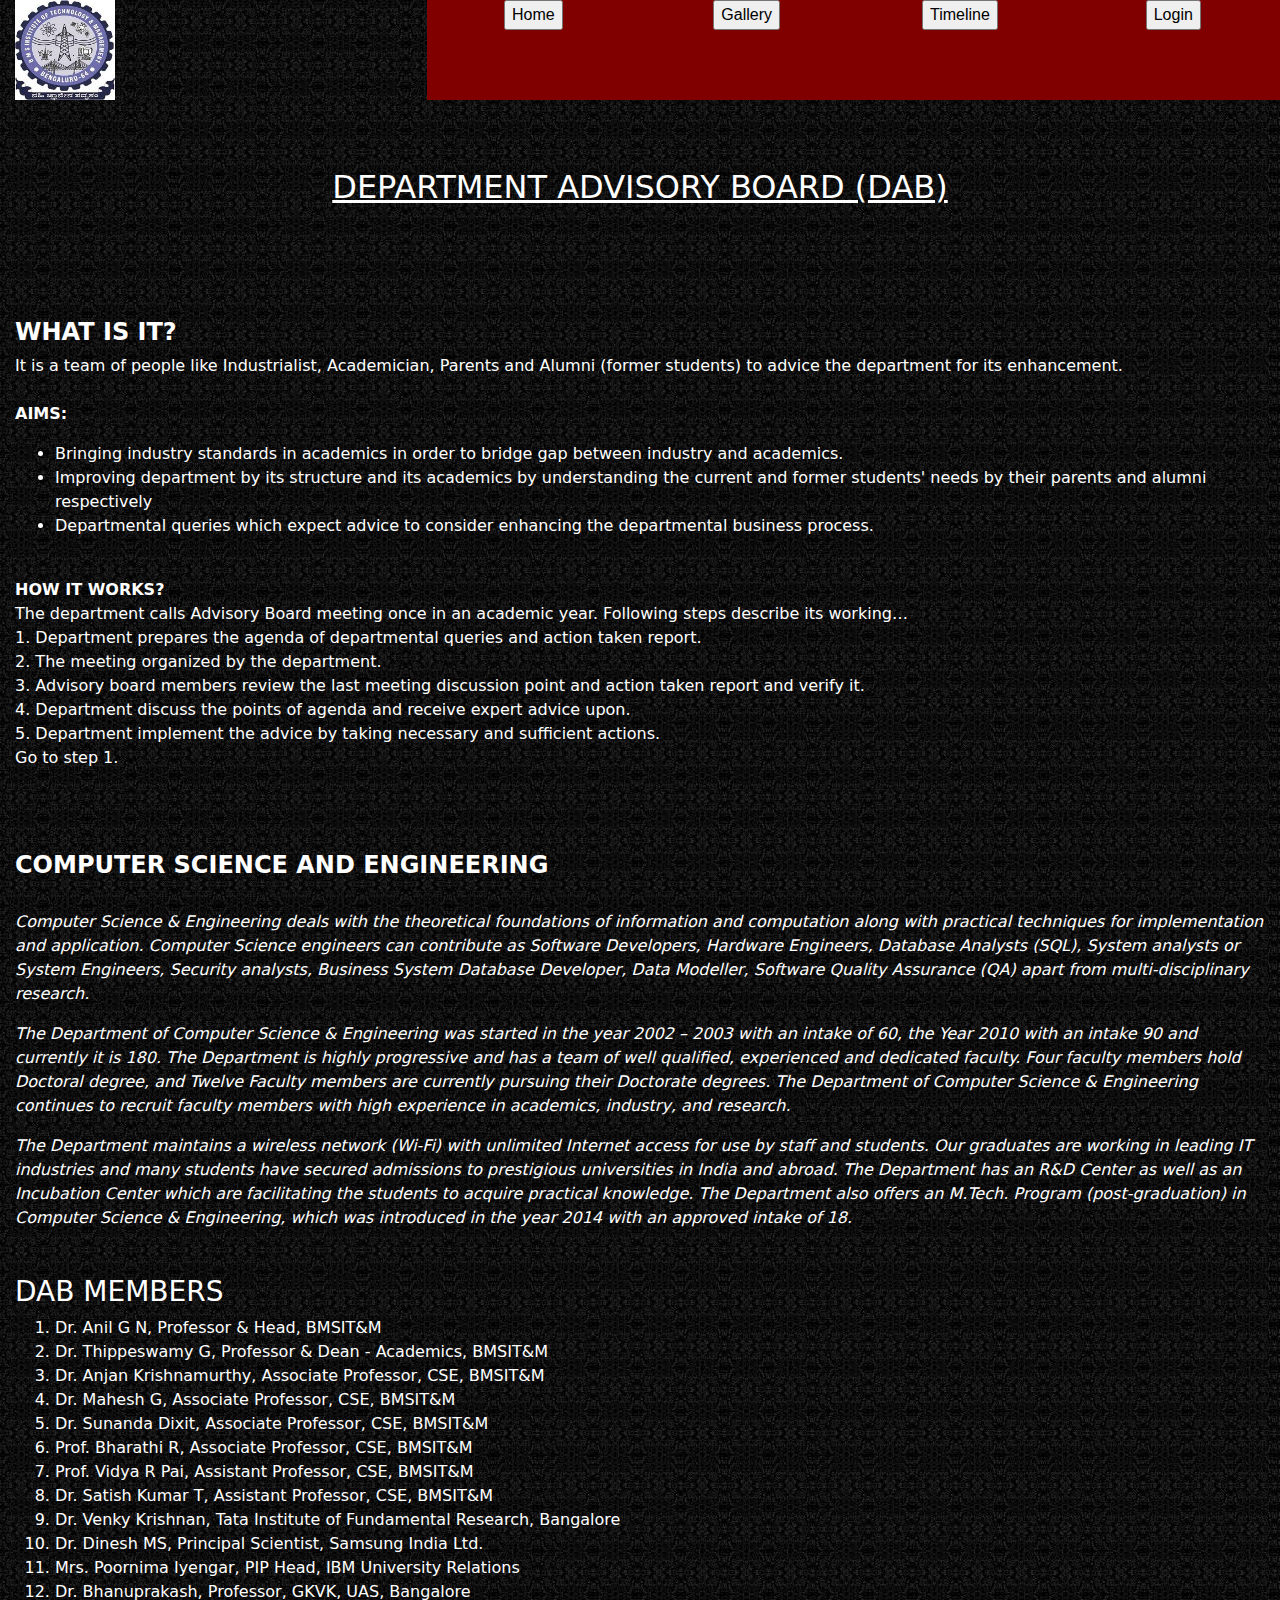
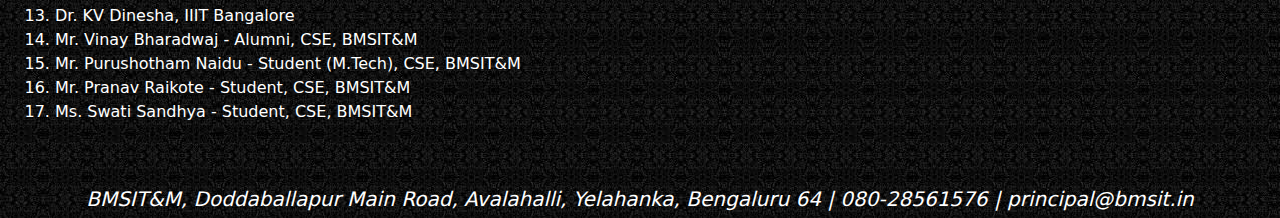
<file: src/index.html>
<!DOCTYPE html>
<html color="white">
  <head>
    <meta charset="utf-8">
    <meta http-equiv="X-UA-Compatible" content="IE=edge">
    <meta name="viewport" content="width=device-width, initial-scale=1">

    <title>Homepage!</title>

    <meta name="description" content="Source code generated using layoutit.com">
    <meta name="author" content="LayoutIt!">

    <link href="css/bootstrap.min.css" rel="stylesheet">
    <link href="css/style.css" rel="stylesheet">

  </head>
  <body background="images/7.jpg";>

    <div class="container-fluid">
	<div class="row">
		<div class="col-md-4">
			<img alt="Bootstrap Image Preview" src="images/logo.jpeg" style="height:100px;width: 100px;">
		</div>
		<div class="col-md-2" style="text-align: center;color: green; background-color: maroon">
			 
			<form action=""  position="sticky">
    <input type="button" value="Home" onclick="window.location.href='index.html'" />
</form>
		</div>
			<div class="col-md-2" style="text-align: center;color: green; background-color: maroon">
			 
			<form action="gal.html">
    <input type="button" value="Gallery" onclick="window.location.href='gal.html'" />
</form>
		</div>
			<div class="col-md-2" style="text-align: center;color: green; background-color: maroon">
			 
			<form action="">
    <input type="button" value="Timeline" onclick="window.location.href='timeline.html'" />
</form>
		</div>
			<div class="col-md-2" style="text-align: center;color: green; background-color: maroon">
			 
			<form action="gal.html">
    <input type="button" value="Login" onclick="window.location.href='login.html'" />
</form>
		</div>
	</div>
	<div class="row">
		<div class="col-md-12">
			<h2 style="color:white" ; >
				<br><br><u><center>DEPARTMENT ADVISORY BOARD (DAB)</center></u> <br><br><br>
			</h2>
		</div>
	</div>
	<div class="row" style=>
		<div class="col-md-12">
			<h4 style="color:white" ;>
				<STRONG>WHAT IS IT?</STRONG>
			</h4>
			<p style="color:white" ;>
				

It is a team of people like Industrialist, Academician, Parents and Alumni (former students) to advice the department for its enhancement.
<br><br>
<strong>AIMS:</strong>
<br>
<ul style="color:white" ;>
    <li>Bringing industry standards in academics in order to bridge gap between industry and academics.</li>
    <li>Improving department by its structure and its academics by understanding the current and former students' needs by their parents and alumni respectively</li>
    <li>Departmental queries which expect advice to consider enhancing the departmental business process.</li>
</ul>
<br>
<strong style="color:white" ;>HOW IT WORKS?</strong>
<br>
<p style="color:white" ;>The department calls Advisory Board meeting once in an academic year. Following steps describe its working…<br>

    1. Department prepares the agenda of departmental queries and action taken report.<br>
    2. The meeting organized by the department.<br>
    3. Advisory board members review the last meeting discussion point and action taken report and verify it.<br>
    4. Department discuss the points of agenda and receive expert advice upon.<br>
    5. Department implement the advice by taking necessary and sufficient actions.<br>
    Go to step 1.</p><br>

			</p>
			<h4>
				<strong style="color:white" ;><br>COMPUTER SCIENCE AND ENGINEERING</strong>
			</h4>
			<p style="color:white" ;>
				<br><i>Computer Science & Engineering deals with the theoretical foundations of information and computation along with practical techniques for implementation and application. Computer Science engineers can contribute as Software Developers, Hardware Engineers, Database Analysts (SQL), System analysts or System Engineers, Security analysts, Business System Database Developer, Data Modeller, Software Quality Assurance (QA) apart from multi-disciplinary research.</i>
			</p>
			<P style="color:white" ;>
				<i>The Department of Computer Science & Engineering was started in the year 2002 – 2003 with an intake of 60, the Year 2010 with an intake 90 and currently it is 180. The Department is highly progressive and has a team of well qualified, experienced and dedicated faculty. Four faculty members hold Doctoral degree, and Twelve Faculty members are currently pursuing their Doctorate degrees. The Department of Computer Science & Engineering continues to recruit faculty members with high experience in academics, industry, and research. </i>
			</P>
			<p style="color:white" ;>
			<i>The Department maintains a wireless network (Wi-Fi) with unlimited Internet access for use by staff and students. Our graduates are working in leading IT industries and many students have secured admissions to prestigious universities in India and abroad. The Department has an R&D Center as well as an Incubation Center which are facilitating the students to acquire practical knowledge. The Department also offers an M.Tech. Program (post-graduation) in Computer Science & Engineering, which was introduced in the year 2014 with an approved intake of 18.</i></p>
		</div>
	</div>
	<div class="row">
		<div class="col-md-12">
			<h3 style="color:white" ;>
				<br>DAB MEMBERS
			</h3>
			<ol style="color:white" ;>
				<li>Dr. Anil G N, Professor & Head, BMSIT&M</li>
				<li>Dr. Thippeswamy G, Professor & Dean - Academics, BMSIT&M</li>
				<li>Dr. Anjan Krishnamurthy, Associate Professor, CSE, BMSIT&M</li>
				<li>Dr. Mahesh G, Associate Professor, CSE, BMSIT&M</li>
				<li>Dr. Sunanda Dixit, Associate Professor, CSE, BMSIT&M</li>
				<li>Prof. Bharathi R, Associate Professor, CSE, BMSIT&M</li>
				<li>Prof. Vidya R Pai, Assistant Professor, CSE, BMSIT&M</li>
				<li>Dr. Satish Kumar T, Assistant Professor, CSE, BMSIT&M</li>
				<li>Dr. Venky Krishnan, Tata Institute of Fundamental Research, Bangalore</li>
				<li>Dr. Dinesh MS, Principal Scientist, Samsung India Ltd.</li>
				<li>Mrs. Poornima Iyengar, PIP Head, IBM University Relations</li>
				<li>Dr. Bhanuprakash, Professor, GKVK, UAS, Bangalore</li>
				<li>Dr. KV Dinesha, IIIT Bangalore</li>
				<li>Mr. Vinay Bharadwaj - Alumni, CSE, BMSIT&M</li>
				<li>Mr. Purushotham Naidu - Student (M.Tech), CSE, BMSIT&M</li>
				<li>Mr. Pranav Raikote - Student, CSE, BMSIT&M</li>
				<li>Ms. Swati Sandhya - Student, CSE, BMSIT&M</li>

			</ol>
			<div class="row">
				<div class="col-md-12">
					<br><br><strong><center><h5 style="color:white" ;><em >BMSIT&M, Doddaballapur Main Road, Avalahalli, Yelahanka, Bengaluru 64 | 080-28561576 | principal@bmsit.in</em></h5></center></strong>
				</div>
			</div>
		</div>
	</div>
</div>

    <script src="js/jquery.min.js"></script>
    <script src="js/bootstrap.min.js"></script>
    <script src="js/scripts.js"></script>
  </body>
</html>
</file>
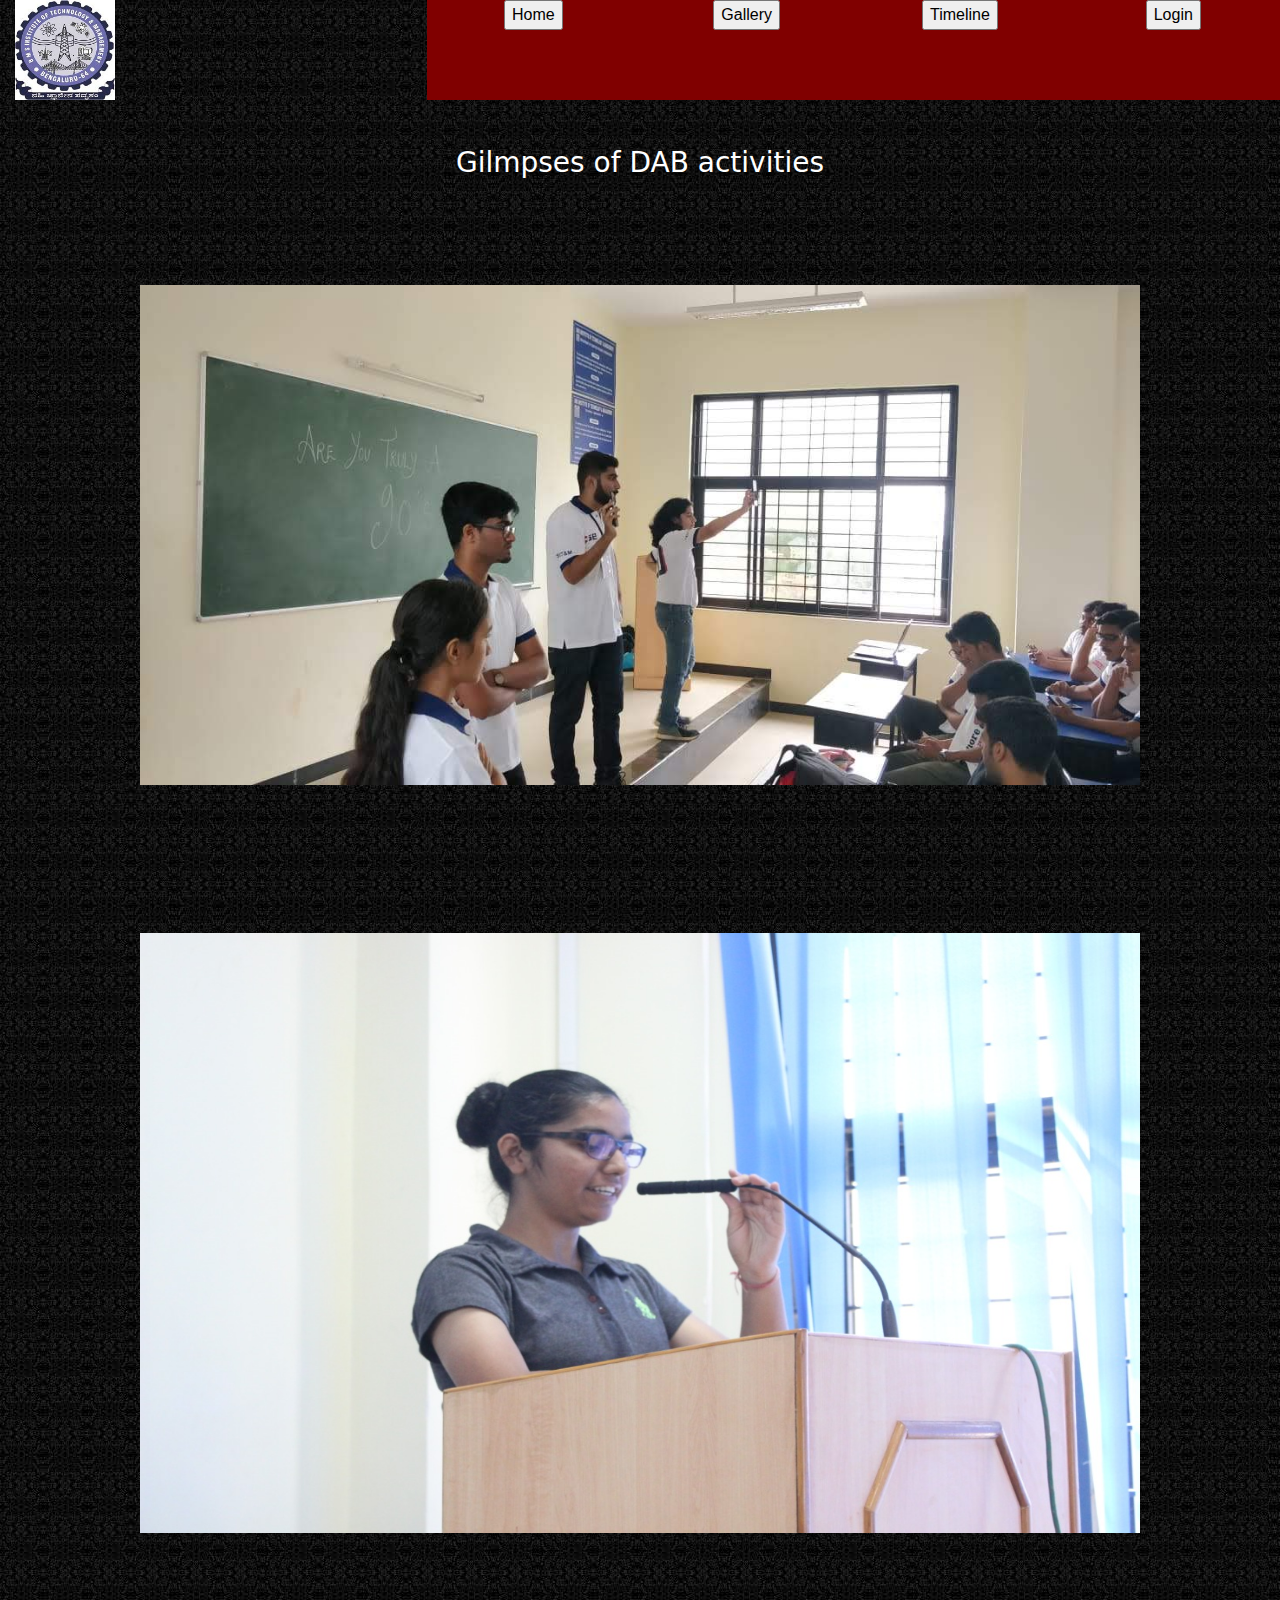
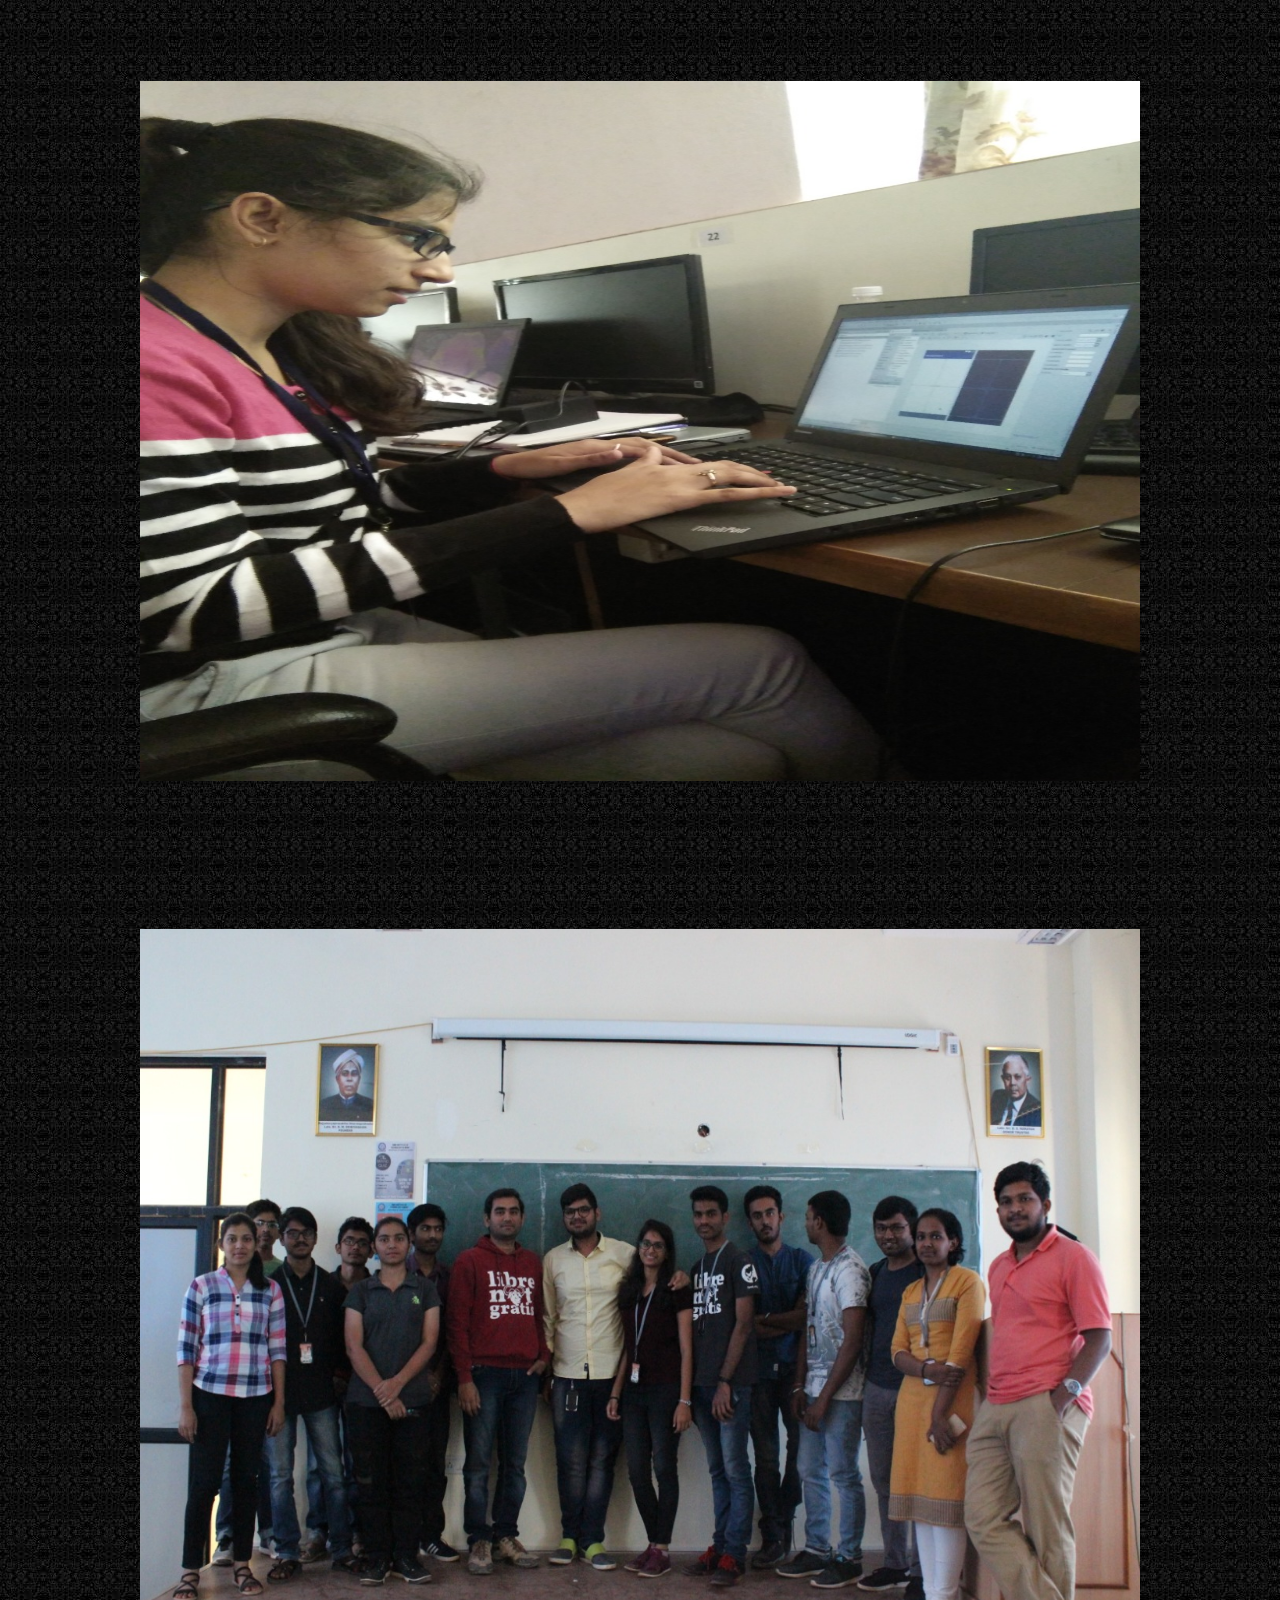
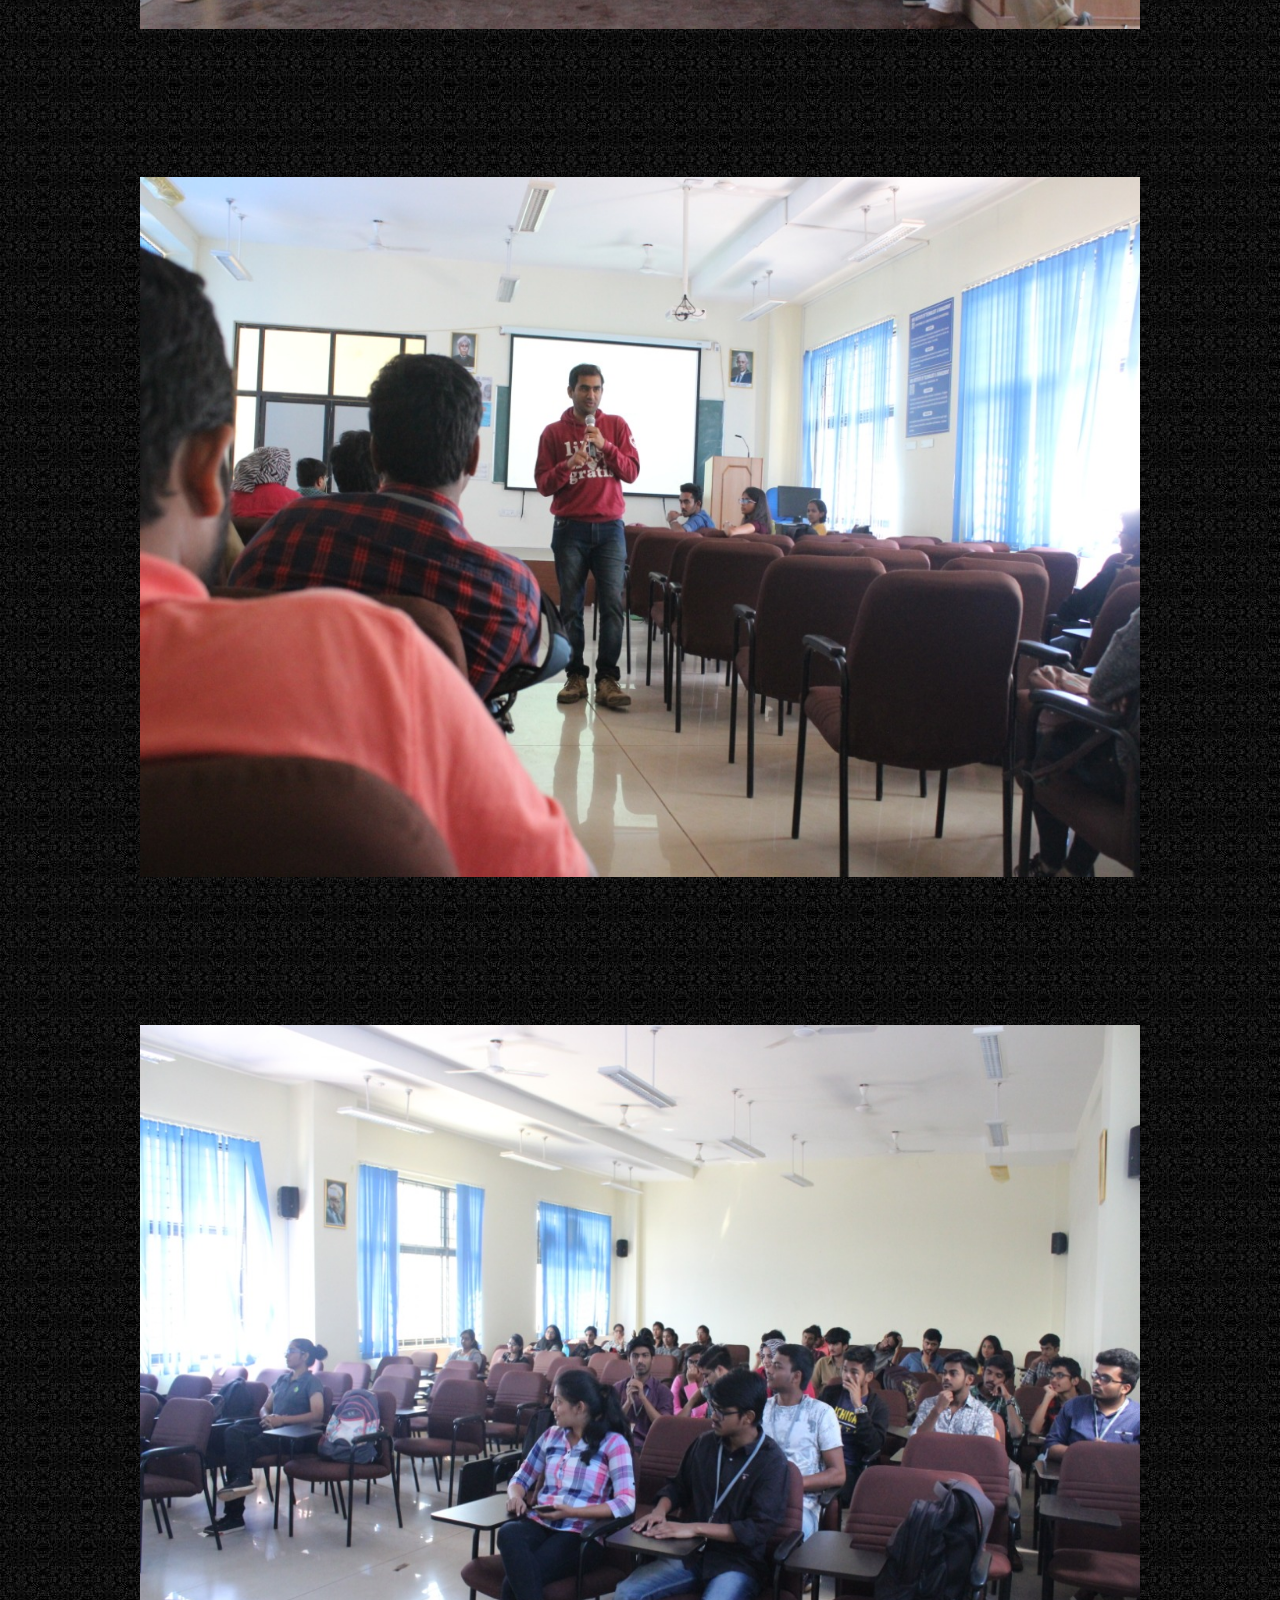
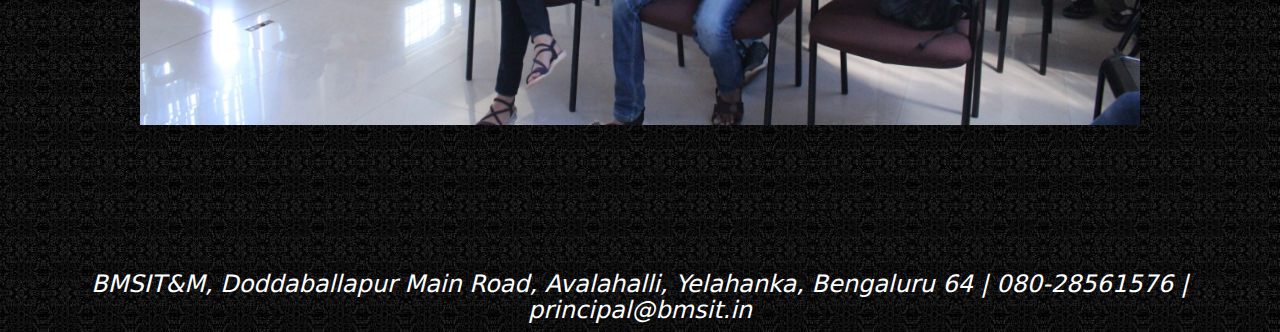
<file: src/gal.html>
<!DOCTYPE html>
<html color="white">
  <head>
    <meta charset="utf-8">
    <meta http-equiv="X-UA-Compatible" content="IE=edge">
    <meta name="viewport" content="width=device-width, initial-scale=1">

    <title>Gallery!</title>

    <meta name="description" content="Source code generated using layoutit.com">
    <meta name="author" content="LayoutIt!">

    <link href="css/bootstrap.min.css" rel="stylesheet">
    <link href="css/style.css" rel="stylesheet">

  </head>
  <body background="images/7.jpg";>

    <div class="container-fluid">
	<div class="row">
		<div class="col-md-4">
			<img alt="Bootstrap Image Preview" src="images/logo.jpeg" style="height:100px;width: 100px;">
		</div>
		<div class="col-md-2" style="text-align: center;color: green; background-color: maroon">
			 
			<form action=""  position="sticky">
    <input type="button" value="Home" onclick="window.location.href='index.html'" />
</form>
		</div>
			<div class="col-md-2" style="text-align: center;color: green; background-color: maroon">
			 
			<form action="gal.html">
    <input type="button" value="Gallery" onclick="window.location.href='gal.html'" />
</form>
		</div>
			<div class="col-md-2" style="text-align: center;color: green; background-color: maroon">
			 
			<form action="">
    <input type="button" value="Timeline" onclick="window.location.href='timeline.html'" />
</form>
		</div>
			<div class="col-md-2" style="text-align: center;color: green; background-color: maroon">
			 
			<form action="gal.html">
    <input type="button" value="Login" onclick="window.location.href='login.html'" />
</form>
		</div>
	</div>
	</div>
<div>
<br><br>
<h3 style="color:white" ;><center>Gilmpses of DAB activities</center></h3><br><br>

<div style= "margin:50px"; align="center"><img src="images/a.jpeg" width="1000" height="500" ></div><br><br>
<div style= "margin:50px"; align="center"><img src="images/b.jpeg" width="1000" height="600" ></div><br><br>
<div style= "margin:50px"; align="center"><img src="images/c.jpeg" width="1000" height="700" ></div><br><br>
<div style= "margin:50px"; align="center"><img src="images/d.jpeg" width="1000" height="700" ></div><br><br>
<div style= "margin:50px"; align="center"><img src="images/e.jpeg" width="1000" height="700" ></div><br><br>
<div style= "margin:50px"; align="center"><img src="images/f.jpeg" width="1000" height="700" ></div>


</div>
<div class="row">
				<div class="col-md-12">
					<br><br><br><br><strong><center><h4 style="color:white" ;><em >BMSIT&M, Doddaballapur Main Road, Avalahalli, Yelahanka, Bengaluru 64 | 080-28561576 | principal@bmsit.in</em></h5></center></strong>
				</div>
			</div>
    <script src="js/jquery.min.js"></script>
    <script src="js/bootstrap.min.js"></script>
    <script src="js/scripts.js"></script>
  </body>
</html>
</file>
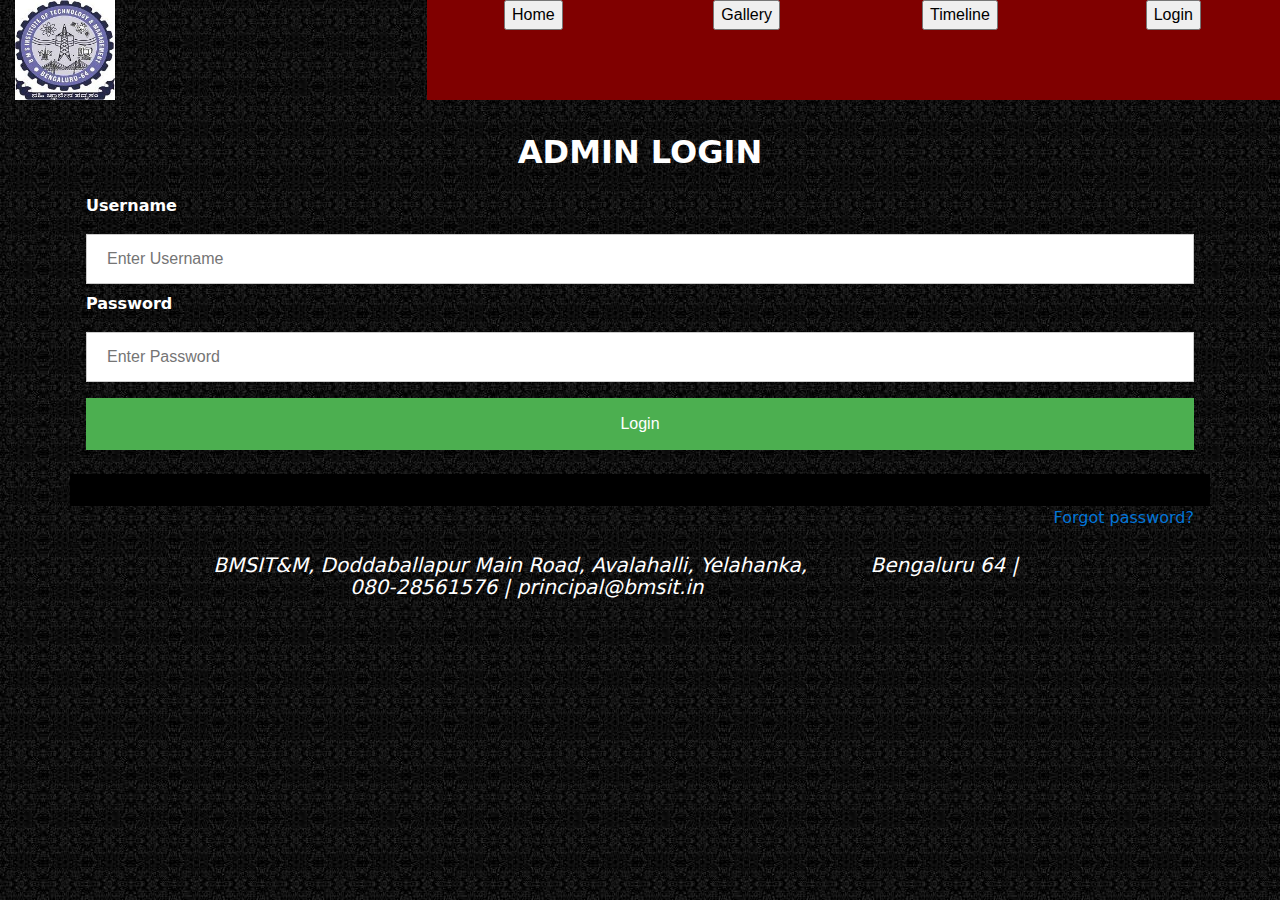
<file: src/login.html>
<!DOCTYPE html>
<html color="white">
  <head>
    <meta charset="utf-8">
    <meta http-equiv="X-UA-Compatible" content="IE=edge">
    <meta name="viewport" content="width=device-width, initial-scale=1">

    <title>Login!</title>

    <meta name="description" content="Source code generated using layoutit.com">
    <meta name="author" content="LayoutIt!">

    <link href="css/bootstrap.min.css" rel="stylesheet">
    <link href="css/style.css" rel="stylesheet">

  </head>
  <body background="images/7.jpg";>

    <div class="container-fluid">
  <div class="row">
    <div class="col-md-4">
      <img alt="Bootstrap Image Preview" src="images/logo.jpeg" style="height:100px;width: 100px;">
    </div>
    <div class="col-md-2" style="text-align: center;color: green; background-color: maroon">
       
      <form action=""  position="sticky">
    <input type="button" value="Home" onclick="window.location.href='index.html'" />
</form>
    </div>
      <div class="col-md-2" style="text-align: center;color: green; background-color: maroon">
       
      <form action="gal.html">
    <input type="button" value="Gallery" onclick="window.location.href='gal.html'" />
</form>
    </div>
      <div class="col-md-2" style="text-align: center;color: green; background-color: maroon">
       
      <form action="">
    <input type="button" value="Timeline" onclick="window.location.href='timeline.html'" />
</form>
    </div>
      <div class="col-md-2" style="text-align: center;color: green; background-color: maroon">
       
      <form action="gal.html">
    <input type="button" value="Login" onclick="window.location.href='login.html'" />
</form>
    </div>
  </div>
  </div>
<form action="action_page.php" method="post">
<head>
      <style type ="text/css" >
   .footer{ 
       position: fixed;     
       text-align: center;    
       bottom: 0px; 
       width: 100%;
   }  
</style>
<body >

    
    <h2>
        <strong style="color:white" ;><br><CENTER>ADMIN LOGIN</CENTER></strong>
      </h2>
</body>
        
</head>
<style>
form {
  border: 3px solid FFFFFF;
}

/* Full-width inputs */
input[type=text], input[type=password] {
  width: 100%;
  padding: 12px 20px;
  margin: 8px 0;
  display: inline-block;
  border: 1px solid #ccc;
  box-sizing: border-box;
}

/* Set a style for all buttons */
button {
  background-color: #4CAF50;
  color: white;
  padding: 14px 20px;
  margin: 8px 0;
  border: none;
  cursor: pointer;
  width: 100%;
}

/* Add a hover effect for buttons */
button:hover {
  opacity: 0.8;
}


/* Add padding to containers */
.container {
  padding: 16px;
}

/* The "Forgot password" text */
span.psw {
  float: right;
  padding-top: 16px;
}

/* Change styles for span and cancel button on extra small screens */
@media screen and (max-width: 300px) {
  span.psw {
    display: block;
    float: none;
  }

}
</style>
  <div class="container" style="color:white" ;>
    <label for="uname"><b>Username</b></label>
    <input type="text" placeholder="Enter Username" name="uname" required>

    <label for="psw"><b>Password</b></label>
    <input type="password" placeholder="Enter Password" name="psw" required>

    <button type="submit">Login</button>
     </div>

  <div class="container" style="background-color:black">
   
    <span class="psw">  <a href="#">Forgot password?</a></span>
  </div>
  <div class="row">
        <div class="col-md-12">
          <br><br><strong><center><h5 style="color:white" ;><em >&nbsp &nbsp &nbsp &nbsp &nbsp &nbsp &nbsp &nbsp &nbsp &nbsp&nbsp &nbsp &nbsp &nbsp&nbsp BMSIT&M, Doddaballapur Main Road, Avalahalli, Yelahanka, &nbsp&nbsp&nbsp&nbsp&nbsp&nbsp&nbsp&nbsp Bengaluru 64 | 080-28561576 | principal@bmsit.in</em></h5></center></strong>
        </div>
      </div>
    <script src="js/jquery.min.js"></script>
    <script src="js/bootstrap.min.js"></script>
    <script src="js/scripts.js"></script>
</form>
</html>
</file>
<file: src/css/style.css>
# Empty CSS file for your own CSS
.col-md-2
{

	background-color: #4CAF50; /* Green */
  border: none;
  color: green;
  padding: 15px 32px;
  text-align: center;
  text-decoration: none;
  display: inline-block;
  font-size: 16px;
}
</file>
